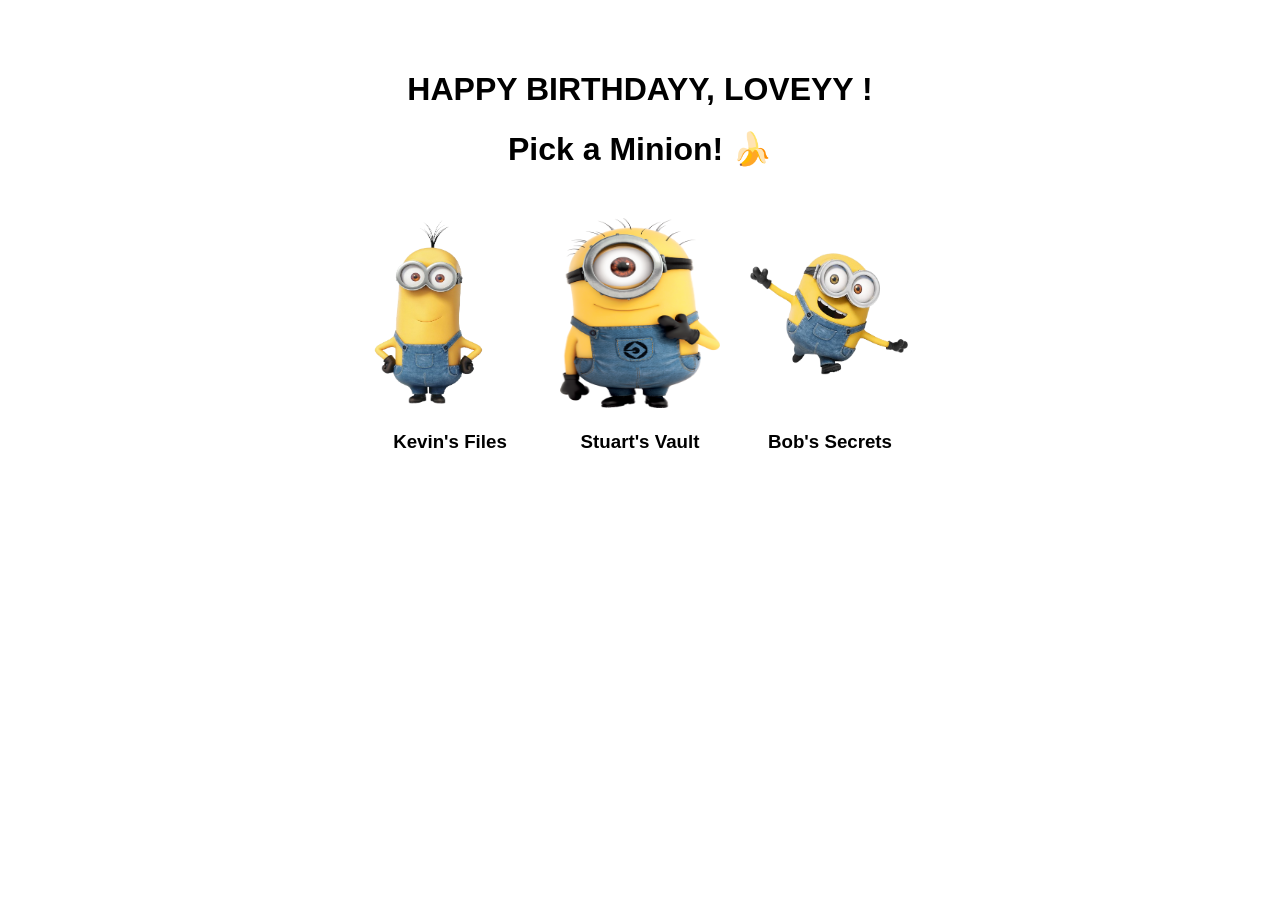
<file: index.html>
<!DOCTYPE html>
<html lang="en">
<head>
    <meta charset="UTF-8">
    <meta name="viewport" content="width=device-width, initial-scale=1.0">
    <title>Eliewaps | Loveyyy</title>
    <link rel="stylesheet" href="style.css">
</head>
<body>

    <div class="banana-area">
        <div class="banana">🍌</div><div class="banana">🍌</div>
        <div class="banana">🍌</div><div class="banana">🍌</div>
    </div>

    <div class="main-wrapper">
        <header>
            <h1>HAPPY BIRTHDAYY, LOVEYY !<h1>
            <h1>Pick a Minion! 🍌</h1>
        </header>

        <div class="minion-row">

            <div class="minion-item">
                <input type="checkbox" id="modal-1" class="modal-toggle">
                <label for="modal-1" class="minion-btn">
                    <img src="kevin.png" class="minion-icon">
                    <h3>Kevin's Files</h3>
                </label>

                <div class="popup-overlay">
                    <label for="modal-1" class="close-bg"></label>
                    <div class="popup-window">
                        <label for="modal-1" class="close-x">&times;</label>

                        <div class="image-tiles">
                            <img src="elie_minions (1).png" alt="Memory 1">
                            <img src="elie_minions (4).png" alt="Memory 2">
                            <img src="elie_minions (3).png" alt="Memory 3">
                            <img src="elie_minions (2).png" alt="Memory 4">
                        </div>

                        <div class="birthday-greeting">
                            <h2>Happy Birthday, Lovey! 🎂</h2>
                            <p>
                                Thank youuu for being one of the bestest best friendd onlinee!
                                Hoping this year brings you best things in lifee 'coz you deservee it.
                                Hindi ko alaam kailan tayoo naging friendd hehe
                            </p>
                            <p>SO GRATEFUL FOR YOU, LOVEYY!!🥰</p>
                        </div>
                    </div>
                </div>
            </div>

            <div class="minion-item">
                <input type="checkbox" id="modal-2" class="modal-toggle">
                <label for="modal-2" class="minion-btn">
                    <img src="stuart.jpg" class="minion-icon">
                    <h3>Stuart's Vault</h3>
                </label>

                <div class="popup-overlay">
                    <label for="modal-2" class="close-bg"></label>
                    <div class="popup-window">
                        <label for="modal-2" class="close-x">&times;</label>

                        <div class="image-tiles">
                            <img src="studio_1.png" alt="Pic A">
                            <img src="studio_2.png" alt="Pic B">
                            <img src="studio_3.png" alt="Pic C">
                            <img src="studio_4.png" alt="Pic D">
                        </div>

                        <div class="birthday-greeting">
                            <h2>To My Day-Ones! 🌟</h2>
                            <p>Hindi ako marunong mag-lsm huhu</p>
                            <p>
                                Matagal na rin tayongg friend loveyy, pero hindi ko pa rin alam name mo huhu eme
                                okii langg naman yun. Ang mahalagaa is we already created a bond online, so for sure
                                kapag nagmeet-up, medyoo comfyy hehe.
                                Kuwento ko sana paano tayoo nagkakilala pero hindi ko rin maalala huhu. 
                                Basta, thank youu for being there for meee, loveyy!
                            </p>
                            <p> TUNAYY NA DAY ONES !!💞</p>
                        </div>
                    </div>
                </div>
            </div>

            <div class="minion-item">
                <input type="checkbox" id="modal-3" class="modal-toggle">
                <label for="modal-3" class="minion-btn">
                    <img src="bob.jpg" class="minion-icon">
                    <h3>Bob's Secrets</h3>
                </label>

                <div class="popup-overlay">
                    <label for="modal-3" class="close-bg"></label>
                    <div class="popup-window">
                        <label for="modal-3" class="close-x">&times;</label>

                        <div class="image-tiles">
                            <img src="elie.png" alt="Picture 1">
                            <img src="elie2.png" alt="Picture 2">
                            <img src="elie3.png" alt="Picture 3">
                            <img src="elie4.png" alt="Picture 4">
                        </div>

                        <div class="birthday-greeting">
                            <h2>ENJOYYY YOURR DAYYY !! 🎈</h2>
                            <p>April 10, 2026</p>
                            <p>Thank youu, loveyy kasi sa'kin ka nagkukwentoo minsan ng mga nangyari sa buhay mo hehe.
                                Kahit anongg random na pangyayari pa sa'yoo yan HAHAHAHA
                                sa pagrantt din minsan kahitt nalelatee respoo aq huhu surrii pu</p>
                            <p>Sanaa maachieve mo mga gustoo mong maratingg sa lifee (jowa na pogi eme)
                                Know thaatt I will be heree for youu, clapping, cheeringg, and beingg proudd
                                on what you already achieved and maachieve pa sa futuree hehe ('wagg lang yung masama lovey hehe)</p>
                            <p>Don't be a strangerr, okii? angg streakk din buhayin lagi.</p>
                            <p> I LOVEE UU, LOVEYY !! MWAA 💝</p>
                        </div>
                    </div>
                </div>
            </div>

        </div>
    </div>
</body>
</html>
</file>
<file: style.css>
﻿:root {
    --yellow: #ffda00;
    --blue: #2b5da4;
    --dark: #333;
}

body {
    margin: 0;
    font-family: 'Arial Rounded MT Bold', sans-serif;
    background-color: #fff;
    overflow-x: hidden;
}

/* Floating Bananas Background */
.banana-area {
    position: fixed;
    top: 0;
    left: 0;
    width: 100%;
    height: 100%;
    z-index: -1;
}

.banana {
    position: absolute;
    bottom: -50px;
    font-size: 2rem;
    animation: float 10s infinite linear;
    opacity: 0.4;
}

    .banana:nth-child(1) {
        left: 10%;
        animation-delay: 0s;
    }

    .banana:nth-child(2) {
        left: 40%;
        animation-delay: 3s;
    }

    .banana:nth-child(3) {
        left: 70%;
        animation-delay: 5s;
    }

    .banana:nth-child(4) {
        left: 90%;
        animation-delay: 2s;
    }

@keyframes float {
    0% {
        transform: translateY(0) rotate(0deg);
    }

    100% {
        transform: translateY(-110vh) rotate(360deg);
    }
}

/* Main Layout */
.main-wrapper {
    text-align: center;
    padding: 50px 20px;
}

.minion-row {
    display: flex;
    justify-content: center;
    gap: 30px;
    flex-wrap: wrap;
    margin-top: 50px;
}

.minion-btn {
    cursor: pointer;
    display: block;
    transition: transform 0.3s;
}

    .minion-btn:hover {
        transform: scale(1.1) translateY(-10px);
    }

.minion-icon {
    width: 160px;
    height: 190px;
}

/* Modal/Popup System */
.modal-toggle {
    display: none;
}

.popup-overlay {
    position: fixed;
    top: 0;
    left: 0;
    width: 100%;
    height: 100%;
    background: rgba(0,0,0,0.85);
    display: none; /* Hidden by default */
    justify-content: center;
    align-items: center;
    z-index: 1000;
}

.modal-toggle:checked ~ .popup-overlay {
    display: flex;
}

.close-bg {
    position: absolute;
    width: 100%;
    height: 100%;
    cursor: pointer;
}

.popup-window {
    position: relative;
    background: var(--white);
    background-color: white;
    width: 90%;
    max-width: 600px;
    max-height: 85vh;
    border-radius: 30px;
    border: 10px solid var(--yellow);
    padding: 30px;
    overflow-y: auto; /* Scrollable kung maraming pics */
    z-index: 1001;
    text-align: center;
    box-shadow: 0 0 30px var(--yellow);
}

.close-x {
    position: absolute;
    top: 15px;
    right: 20px;
    font-size: 2.5rem;
    cursor: pointer;
    color: var(--dark);
}

/* Photo Grid Tiles */
.image-tiles {
    display: grid;
    grid-template-columns: repeat(2, 1fr); /* 2 columns */
    gap: 15px;
    margin-top: 20px;
}

    .image-tiles img {
        width: 100%;
        height: 180px;
        object-fit: cover;
        border-radius: 15px;
        border: 4px solid var(--blue);
        transition: transform 0.3s;
    }

        .image-tiles img:hover {
            transform: scale(1.05);
        }

/* Greeting Styles */
.birthday-greeting {
    margin-top: 30px;
    padding: 20px;
    background: #fef9c3;
    border-radius: 20px;
}

    .birthday-greeting h2 {
        color: var(--blue);
        font-size: 2rem;
        margin-bottom: 10px;
    }

    .birthday-greeting p {
        color: #444;
        font-size: 1.1rem;
        line-height: 1.6;
    }

/* Mobile Adjustments */
@media (max-width: 500px) {
    .image-tiles {
        grid-template-columns: 1fr;
    }

    .minion-icon {
        width: 120px;
    }
}
</file>
